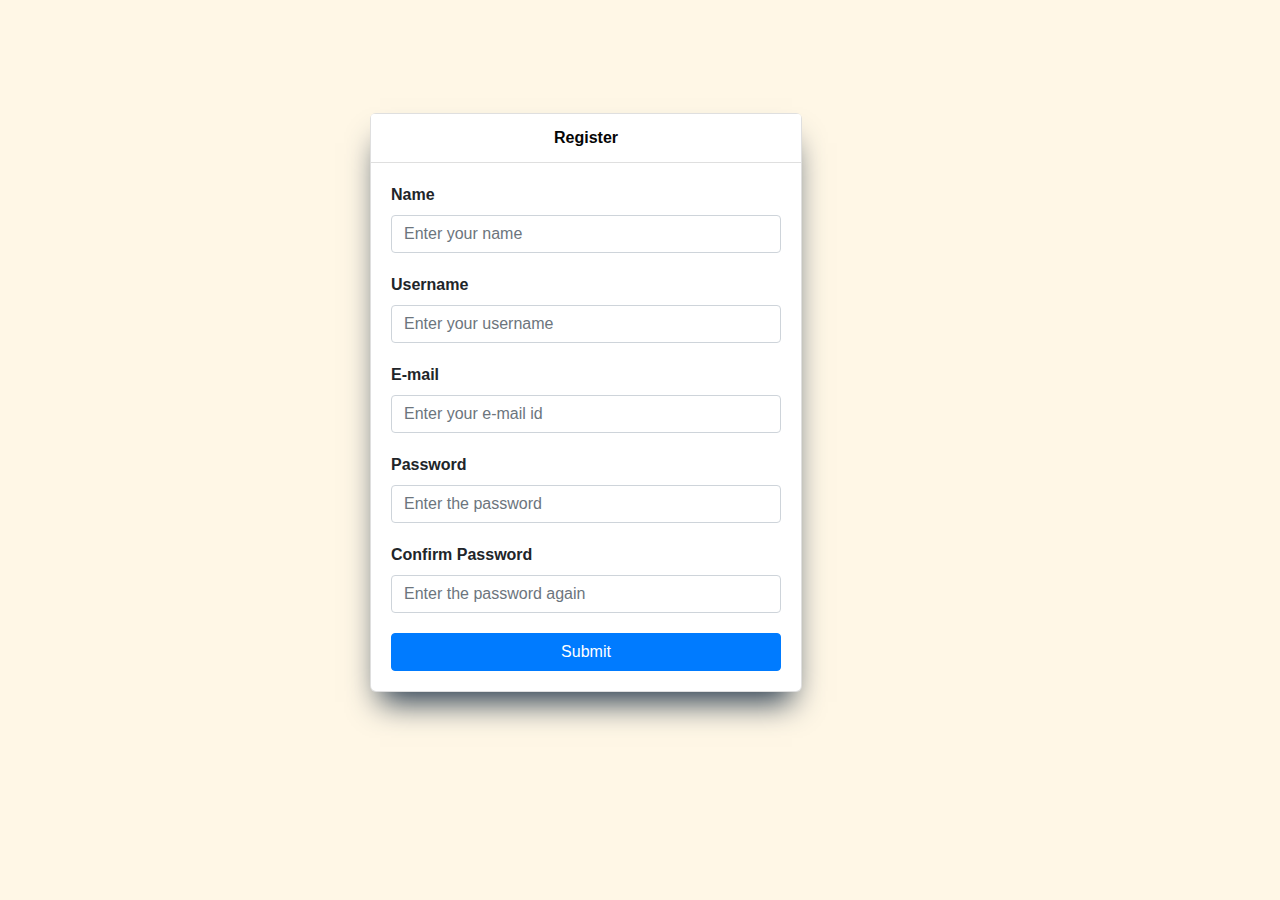
<file: index.html>
<!DOCTYPE html>
<html lang="en">
<head>
    <meta charset="UTF-8">
    <meta name="viewport" content="width=device-width, initial-scale=1, shrink-to-fit=no">
    <link rel="stylesheet" href="https://stackpath.bootstrapcdn.com/bootstrap/4.3.1/css/bootstrap.min.css">
    <link rel="stylesheet" href="css/register.css">
    <script src="https://code.jquery.com/jquery-3.3.1.min.js"></script>
    <script src="https://cdnjs.cloudflare.com/ajax/libs/popper.js/1.14.7/umd/popper.min.js"></script>
    <script src="https://stackpath.bootstrapcdn.com/bootstrap/4.3.1/js/bootstrap.min.js"></script>
    <script src="js/register.js"></script>
    <title>Register</title>
</head>
<body>

    <div class="container mt-5">
        <div class="row justify-content-center">
            <div class="col-md-6">
                <div class="card">
                    <div class="card-header">
                        Register
                    </div>
                    <div class="card-body">
                        <form id="registrationForm">
                            <div class="form-group">
                                <label for="name">Name</label>
                                <input type="text" class="form-control" id="name" name="name" placeholder="Enter your name" autocomplete="off" required>
                            </div>
                            <div class="form-group">
                                <label for="username">Username</label>
                                <input type="text" class="form-control" id="username" name="username" placeholder="Enter your username" autocomplete="off" required>
                            </div>
                            <div class="form-group">
                                <label for="email">E-mail</label>
                                <input type="email" class="form-control" id="email" name="email" placeholder="Enter your e-mail id"  required>
                            </div>
                            <div class="form-group">
                                <label for="password">Password</label>
                                <input type="password" class="form-control" id="password" name="password" autocomplete="off"  placeholder="Enter the password" required>
                            </div>
                            <div class="form-group">
                                <label for="confirm-password">Confirm Password</label>
                                <input type="password" class="form-control" id="confirm-password" name="confirm-password" autocomplete="off" placeholder="Enter the password again" required>
                            </div>
                            <button type="button" id="register" class="btn btn-primary" >Submit</button>
                        </form>
                    </div>
                </div>
            </div>
        </div>
    </div>
    <div id="message"></div>
    

<script>
    
</script>




</body>
</html>
</file>
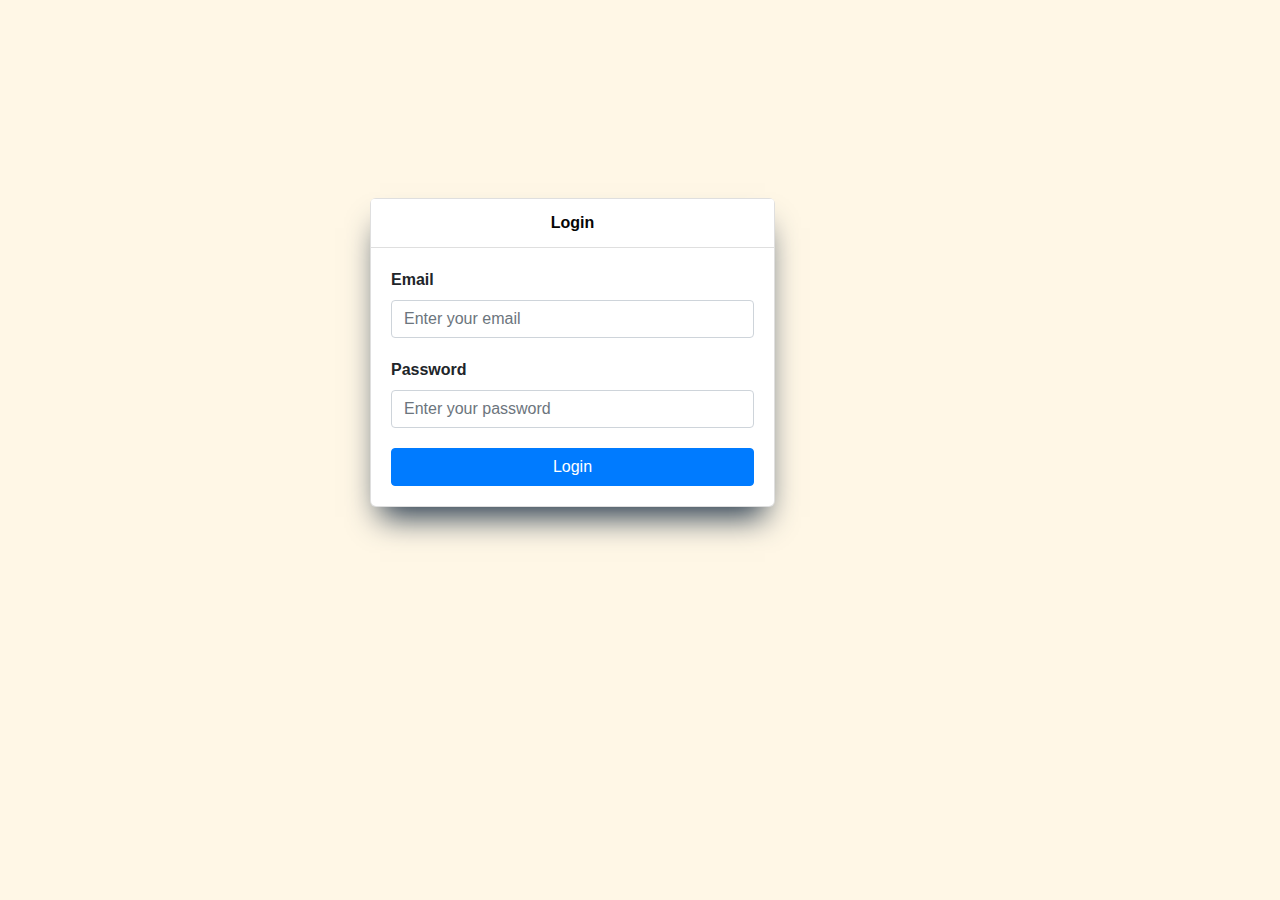
<file: login.html>
<!DOCTYPE html>
<html lang="en">
<head>
    <meta charset="UTF-8">
    <meta name="viewport" content="width=device-width, initial-scale=1, shrink-to-fit=no">
    <link rel="stylesheet" href="https://stackpath.bootstrapcdn.com/bootstrap/4.3.1/css/bootstrap.min.css">
    <link rel="stylesheet" href="css/login.css">
    <script src="https://code.jquery.com/jquery-3.3.1.min.js"></script>
    <script src="https://cdnjs.cloudflare.com/ajax/libs/popper.js/1.14.7/umd/popper.min.js"></script>
    <script src="https://stackpath.bootstrapcdn.com/bootstrap/4.3.1/js/bootstrap.min.js"></script>
    <script src="js/login.js"></script>
    <title>Login Page</title>
</head>
<body>

<div class="container mt-5">
    <div class="row justify-content-center">
        <div class="col-md-6">
            <div class="card">
                <div class="card-header">
                    Login
                </div>
                <div class="card-body">
                    <form>
                        <div class="form-group">
                            <label for="email">Email</label>
                            <input type="email" class="form-control" id="email" placeholder="Enter your email" autocomplete="off" required>
                        </div>
                        <div class="form-group">
                            <label for="password">Password</label>
                            <input type="password" class="form-control" id="password" placeholder="Enter your password" required>
                        </div>
                        <button type="submit" id="login" class="btn btn-primary" onclick="login()">Login</button>
                    </form>
                </div>
            </div>
        </div>
    </div>
</div>

<div id="message"></div>






</body>
</html>
</file>
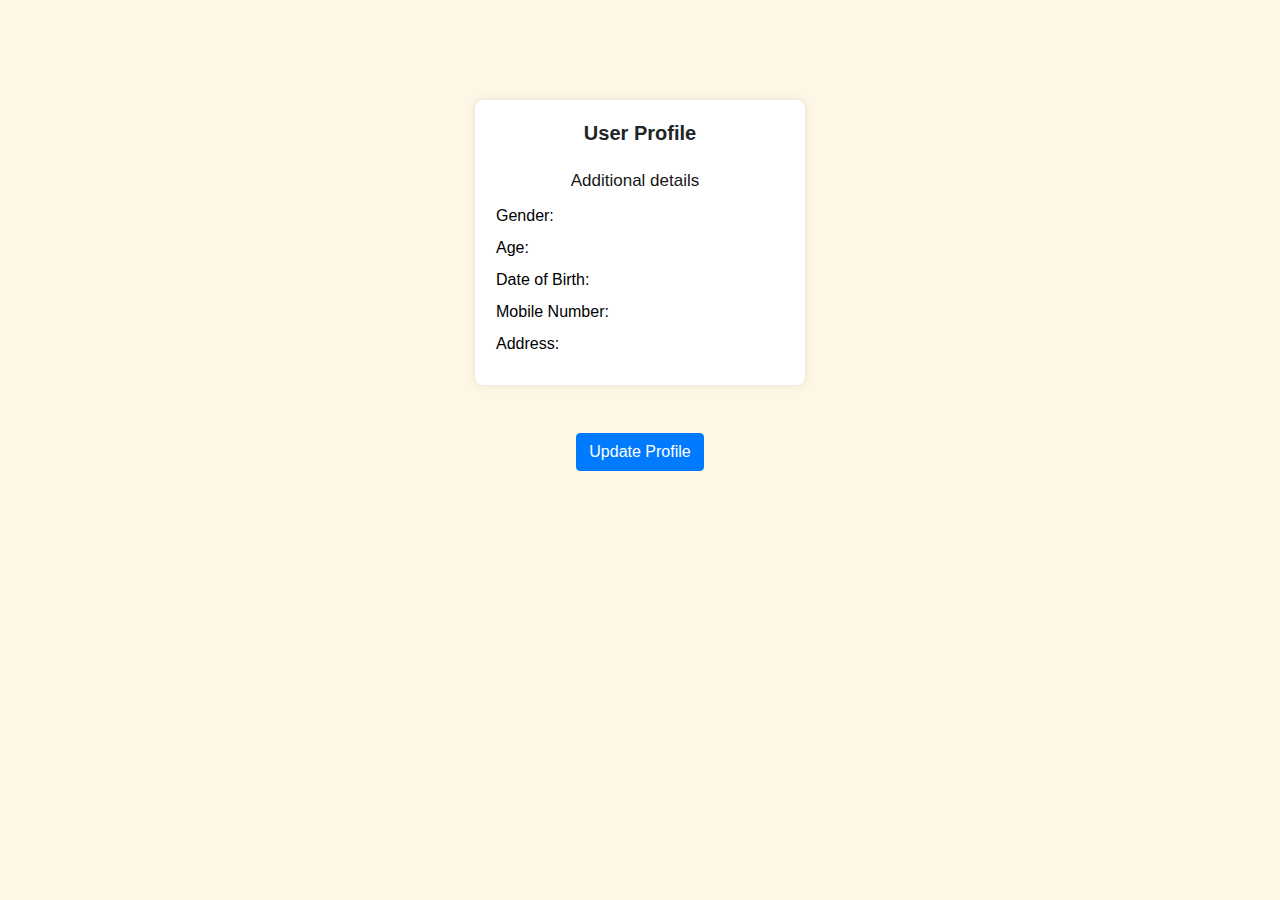
<file: profile.html>
<!DOCTYPE html>
<html lang="en">
<head>
    <meta charset="UTF-8">
    <meta name="viewport" content="width=device-width, initial-scale=1.0">
    <title>Profile Page</title>
    <link rel="stylesheet" href="https://stackpath.bootstrapcdn.com/bootstrap/4.3.1/css/bootstrap.min.css">
    <link rel="stylesheet" type="text/css" href="css/profile.css">
    
    
</head>

<body>

    <div class="container">
        <div class="card">
        <h3>User Profile</h3>
        <div class="profile-info">
            <p class="additional">Additional details</p>

            <label for="gender" class="attribute">Gender:</label>
            <p id="genderValue" class="value"></p>

            <label for="age" class="attribute">Age:</label>
            <p id="ageValue" class="value"></p>

            <label for="dob" class="attribute">Date of Birth:</label>
            <p id="DateofBirth" class="value"></p>

            <label for="mobNumber" class="attribute">Mobile Number:</label>
            <p id="mobValue" class="value"></p>

            <label for="address" class="attribute">Address:</label>
            <p id="addressValue" class="value"></p>
        </div>
    </div>
    </div>

   



<div class="container mt-5">
        <button type="button" class="btn btn-primary" data-toggle="modal" data-target="#exampleModal">
            Update Profile
        </button>
    
        <div class="modal fade" id="exampleModal" tabindex="-1" role="dialog" aria-labelledby="exampleModalLabel" aria-hidden="true">
            <div class="modal-dialog" role="document">
                <div class="modal-content">
                    <div class="modal-header">
                        <h5 class="modal-title" id="exampleModalLabel">Profile Form</h5>
                        <button type="button" class="close" data-dismiss="modal" aria-label="Close">
                            <span aria-hidden="true">&times;</span>
                        </button>
                    </div>
                    <div class="modal-body">
                        <form>
                            
                            <div class="form-group">
                                <label for="u-name">Gender:</label>
                                <input type="text" class="form-control" id="gender"  autocomplete="off" placeholder="Enter your gender">
                            </div>
                            <div class="form-group">
                                <label for="age">Age:</label>
                                <input type="number" class="form-control" id="age" autocomplete="off" placeholder="Enter your age">
                            </div>
                            <div class="form-group">
                                <label for="dob">DOB:</label>
                                <input type="date" class="form-control" id="dob" autocomplete="off"placeholder="Enter your date of birth">
                            </div>
                            <div class="form-group">
                                <label for="mobile">Mobile Number:</label>
                                <input type="tel" class="form-control" id="mobile" autocomplete="off"placeholder="Enter your mobile number">
                            </div>
                            <div class="form-group">
                                <label for="address">Address:</label>
                                <textarea class="form-control" id="address" rows="3" autocomplete="off" placeholder="Enter your address"></textarea>
                            </div>
                        </form>
                    </div>
                    <div class="modal-footer">
                        <button type="button" class="btn btn-secondary" data-dismiss="modal">Close</button>
                        <button type="button" class="btn btn-primary" data-dismiss="modal" onclick="updateProfile()" >Save changes</button>
                    </div>
                </div>
            </div>
        </div>
    </div> 


<script src="js/profile.js"></script>


<script src="https://code.jquery.com/jquery-3.3.1.slim.min.js"></script>
<script src="https://cdnjs.cloudflare.com/ajax/libs/popper.js/1.14.7/umd/popper.min.js"></script>
<script src="https://stackpath.bootstrapcdn.com/bootstrap/4.3.1/js/bootstrap.min.js"></script>
</body>
</html>
</file>
<file: css/register.css>
body {
    background-color: #fff7e6;
}

.col-md-6 {
    margin-top:65px;
}

.card {
    /* box-shadow: 0 4px 8px rgba(0, 0, 0, 0.1); */
    width: 80%;
  
    box-shadow: 0px 20px 30px -10px rgb(38, 57, 77);
     /* border-radius: 0.75rem;  */
     border-radius: 0.375rem;
   

    
}

.card-header {
    background-color: white;
    color: #050505;
    font-weight: 650;
    text-align: center;
    /* border-radius: 30px 30px 0 0;   */
    /* border-radius: 0.375rem; */
}

.form-group {
    margin-bottom: 20px;
}

label {
    font-weight: bold;
}

button {
    width: 100%;
    color: blanchedalmond;
}

input {
    padding: 0px 10px 0px 10px;
    /* border-radius: 2rem; */
    border: none;

}
</file>
<file: css/login.css>
body {
        background-color: #fff7e6;
    }

    .col-md-6 {
        margin-top: 150px;
    }

    .card {
        /* box-shadow: 0 4px 8px rgba(0, 0, 0, 0.1); */
        width: 75%;
      
        box-shadow: 0px 20px 30px -10px rgb(38, 57, 77);
         /* border-radius: 0.75rem;  */
         border-radius: 0.375rem;
       

        
    }

    .card-header {
        background-color: white;
        color: #050505;
        font-weight: 650;
        text-align: center;
        /* border-radius: 30px 30px 0 0;   */
        /* border-radius: 0.375rem; */
    }

    .form-group {
        margin-bottom: 20px;
    }

    label {
        font-weight: bold;
    }
    
    button {
        width: 100%;
        color: blanchedalmond;
    }

    input {
        padding: 0px 10px 0px 10px;
        border-radius: 2rem;
    }
</file>
<file: css/profile.css>
body {
    background-color: #fff7e6;
    font-family: Arial, sans-serif;
}


.container {
    max-width: 100%;
    display: flex;
    justify-content: center;
    align-items: center;
    /* padding: 20px; */
}

.card {
    
    background-color: white;
    border: 1px solid white;
    box-shadow: 0 0 10px rgba(0, 0, 0, 0.1);
    border-radius: 8px;
    padding: 20px;
    margin-top:100px;
    width: 330px;
    height: auto;
    
    
}


.card:hover {
    box-shadow: 0px 20px 30px -10px rgb(38, 57, 77);
}
h3{
    text-align: center;
    font-size: 18px;
    font-weight: 600;
    
}

.attribute {
    display: block;
    /* margin-top: 16px; */
    color: #000000;
    font-size: 16px;
}
.profile-info{
    margin-top:15px;
}
.additional{
    /* margin-bottom: 10px; */
    text-align: center;
    font-size:17px ;
    margin:0px 10px 10px 0px;
    color: rgb(23, 23, 23);
}
p {
    margin: 0;
    color: #848484;
}



h3{
    text-align: center;
    font-size: 20px;
}
</file>
